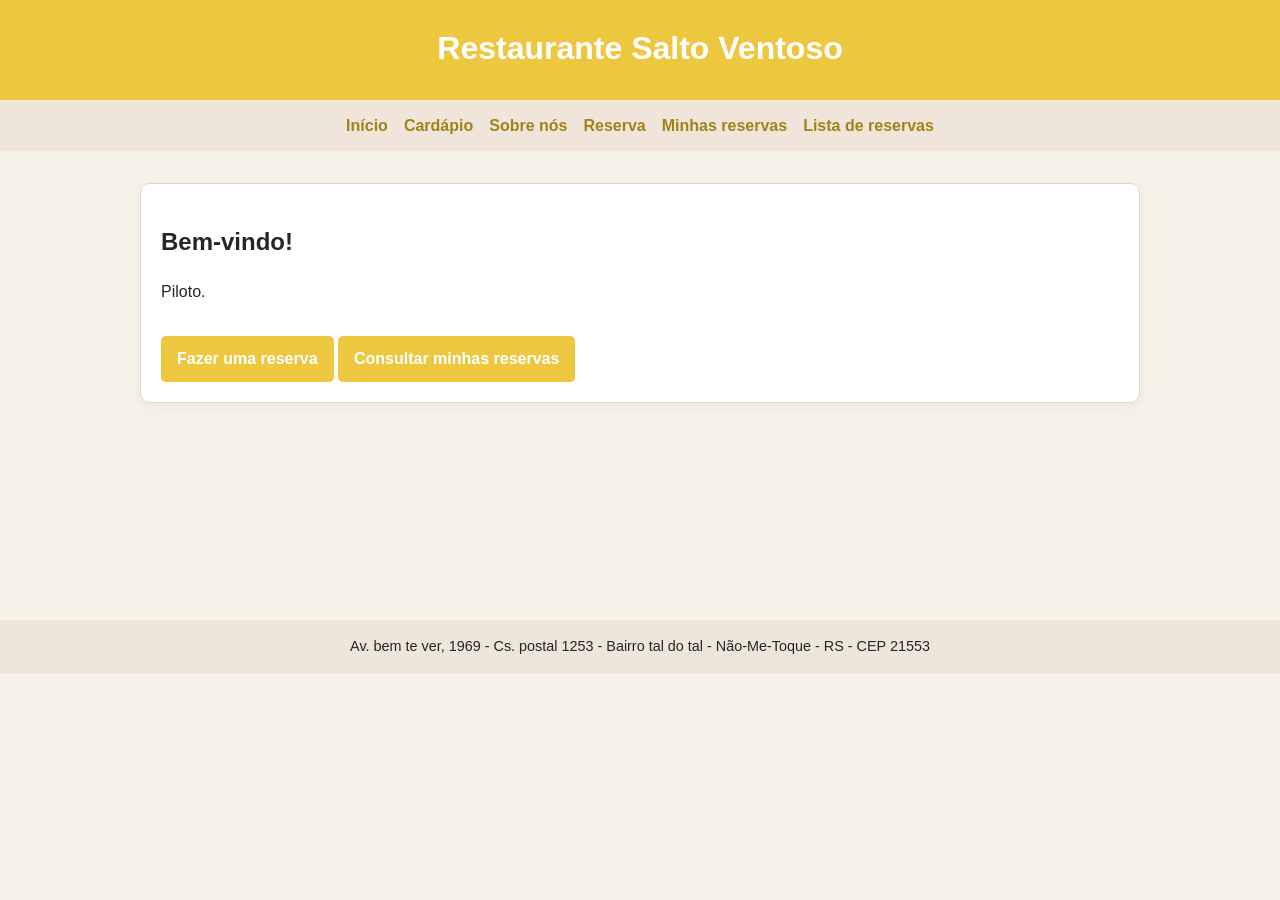
<file: frontend/index.html>
<!DOCTYPE html>
<html lang="pt-br">
<head>
    <meta charset="UTF-8">
    <meta name="viewport" content="width=device-width, initial-scale=1">
    <title>Restaurante Salto Ventoso</title>
    <link rel="stylesheet" href="style.css">
</head>
<body>
    <header>
        <h1>Restaurante Salto Ventoso</h1>
    </header>
    <nav aria-label="Navegação principal">
        <a href="index.html">Início</a>
        <a href="cardapio.html">Cardápio</a>
        <a href="sobre.html">Sobre nós</a>
        <a href="reserva.html">Reserva</a>
        <a href="consultar.html">Minhas reservas</a>
        <a href="login-admin.html">Lista de reservas</a>
    </nav>
    <main>

        <section class="card">
            <h2>Bem-vindo!</h2>
            <p>Piloto.</p>
            <a class="link-button" href="reserva.html">Fazer uma reserva</a>
            <a class="link-button" href="consultar.html">Consultar minhas reservas</a>
        </section>

    </main>
    <footer>Av. bem te ver, 1969 - Cs. postal 1253 - Bairro tal do tal - Não-Me-Toque - RS - CEP 21553</footer>

</body>
</html>
</file>
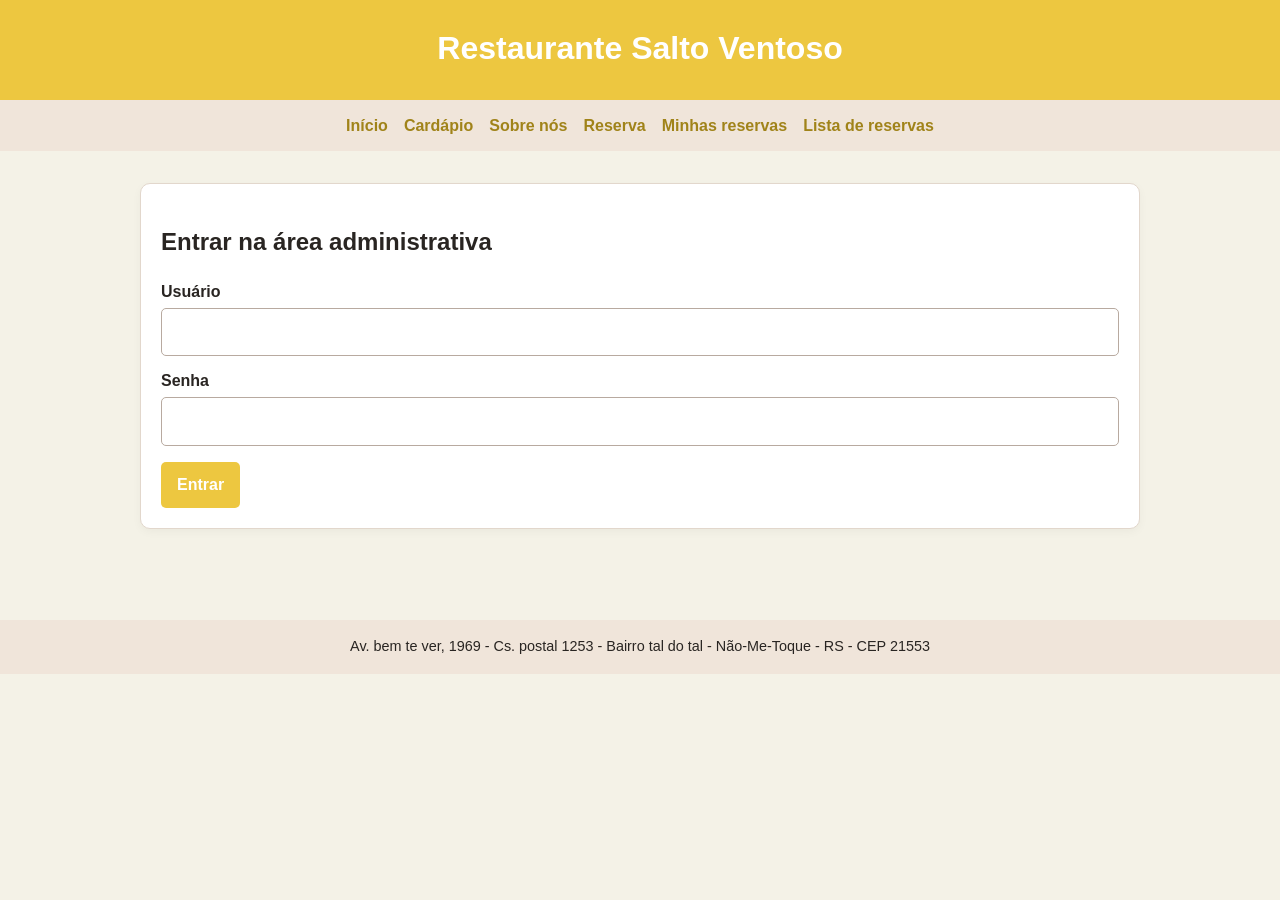
<file: frontend/admin.html>
<!DOCTYPE html>
<html lang="pt-br">
<head>
    <meta charset="UTF-8">
    <meta name="viewport" content="width=device-width, initial-scale=1">
    <title>Área administrativa</title>
    <link rel="stylesheet" href="style.css">
</head>
<body data-profile="admin">
    <header>
        <h1>Restaurante Salto Ventoso</h1>
    </header>
    <nav aria-label="Navegação principal">
        <a href="index.html">Início</a>
        <a href="cardapio.html">Cardápio</a>
        <a href="sobre.html">Sobre nós</a>
        <a href="reserva.html">Reserva</a>
        <a href="consultar.html">Minhas reservas</a>
        <a href="login-admin.html">Lista de reservas</a>
    </nav>
    <main>

        <section class="card">
            <h2>Área administrativa</h2>
            <p>O administrador pode consultar, editar e cancelar qualquer reserva.</p>
            <button type="button" class="secundario" id="sairAdmin">Sair da área administrativa</button>
        </section>

        <section class="card">
            <h2>Reservas cadastradas</h2>
            <div id="mensagemReservas" class="mensagem" role="status" hidden></div>
            <div class="table-wrap">
                <table>
                    <thead>
                        <tr><th>ID</th><th>Cliente</th><th>Telefone</th><th>Data</th><th>Mesa</th><th>Ações</th></tr>
                    </thead>
                    <tbody id="corpoReservas">
                        <tr><td colspan="6">Carregando...</td></tr>
                    </tbody>
                </table>
            </div>
        </section>
        <section class="card" id="painelEdicao" hidden>
            <h2>Editar reserva</h2>
            <form id="formEditarReserva">
                <label for="nomeEdicao">Nome</label>
                <input id="nomeEdicao" maxlength="70" required>
                <label for="telefoneEdicao">Telefone</label>
                <input id="telefoneEdicao" inputmode="tel" required>
                <label for="dataEdicao">Data</label>
                <input id="dataEdicao" type="date" required>
                <label for="mesaEdicao">Mesa</label>
                <select id="mesaEdicao"><option value="">Sem preferência de mesa</option></select>
                <button type="submit">Salvar alteração</button>
                <button type="button" class="secundario" id="cancelarEdicao">Fechar sem salvar</button>
            </form>
        </section>

    </main>
     <footer>Av. bem te ver, 1969 - Cs. postal 1253 - Bairro tal do tal - Não-Me-Toque - RS - CEP 21553</footer>

    <script src="js/api.js"></script>
<script src="js/gerenciar-reservas.js"></script>
</body>
</html>
</file>
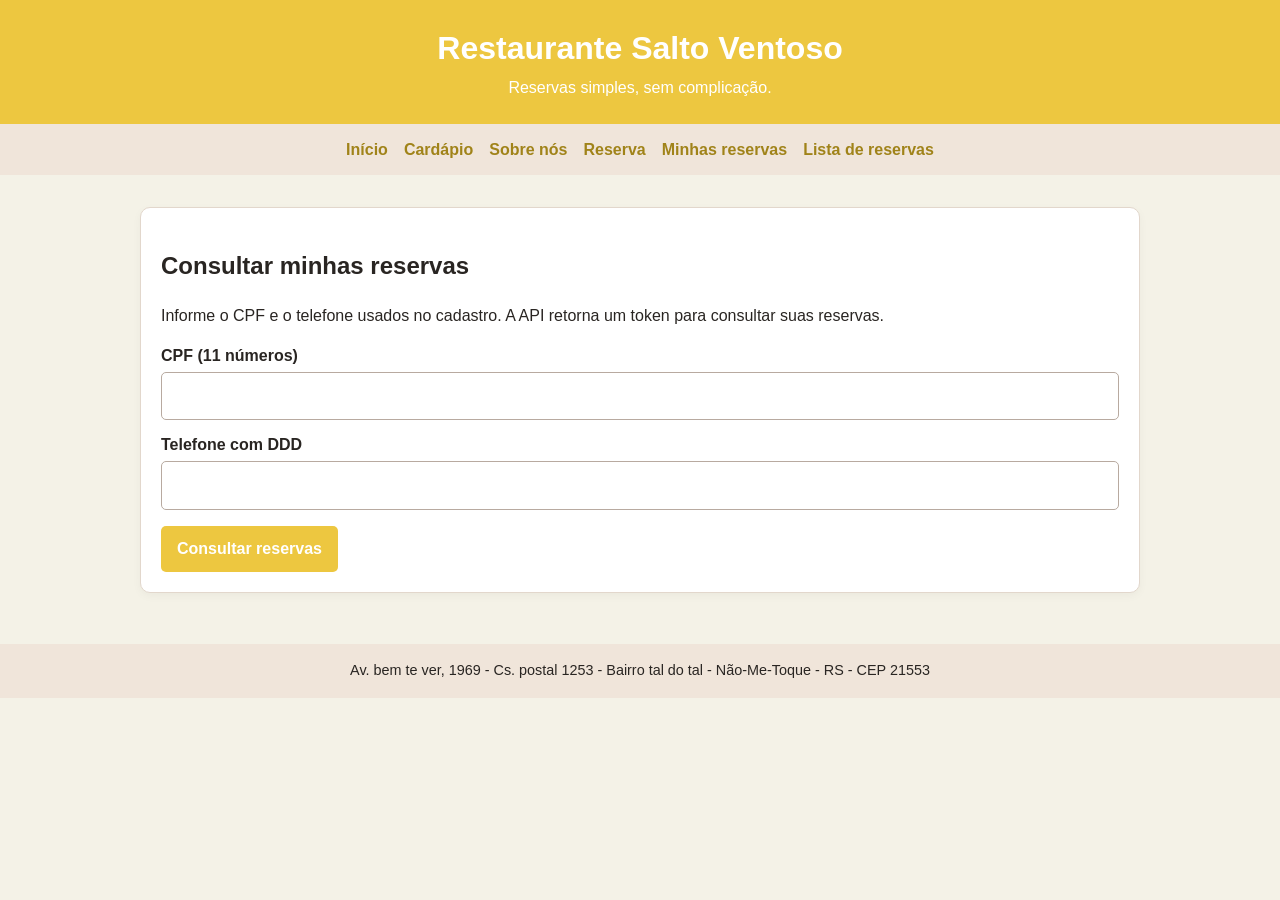
<file: frontend/consultar.html>
<!DOCTYPE html>
<html lang="pt-br">
<head>
    <meta charset="UTF-8">
    <meta name="viewport" content="width=device-width, initial-scale=1">
    <title>Minhas reservas | Restaurante Salto Ventoso</title>
    <link rel="stylesheet" href="style.css">
</head>
<body data-profile="cliente">
    <header>
        <h1>Restaurante Salto Ventoso</h1>
        <p>Reservas simples, sem complicação.</p>
    </header>
    <nav aria-label="Navegação principal">
        <a href="index.html">Início</a>
        <a href="cardapio.html">Cardápio</a>
        <a href="sobre.html">Sobre nós</a>
        <a href="reserva.html">Reserva</a>
        <a href="consultar.html">Minhas reservas</a>
        <a href="login-admin.html">Lista de reservas</a>
    </nav>
    <main>

        <section class="card">
            <h2>Consultar minhas reservas</h2>
            <p>Informe o CPF e o telefone usados no cadastro. A API retorna um token para consultar suas reservas.</p>
            <div id="mensagemLoginCliente" class="mensagem" role="status" hidden></div>
            <form id="formLoginCliente">
                <label for="cpfCliente">CPF (11 números)</label>
                <input id="cpfCliente" name="cpf" inputmode="numeric" maxlength="14" required>
                <label for="telefoneCliente">Telefone com DDD</label>
                <input id="telefoneCliente" name="telefone" inputmode="tel" required>
                <button type="submit">Consultar reservas</button>
            </form>
            <section id="painelCliente" hidden>
                <p>Você está autenticado como cliente. A lista mostra somente as suas reservas.</p>
                <button type="button" class="secundario" id="sairCliente">Sair da consulta</button>
            </section>
        </section>

        <div id="painelListaCliente" hidden>
        <section class="card">
            <h2>Reservas cadastradas</h2>
            <p class="pequeno-texto">A lista é carregada pela API usando o token da sessão.</p>
            <div id="mensagemReservas" class="mensagem" role="status" hidden></div>
            <div class="table-wrap">
                <table>
                    <thead>
                        <tr><th>ID</th><th>Cliente</th><th>Telefone</th><th>Data</th><th>Mesa</th><th>Ações</th></tr>
                    </thead>
                    <tbody id="corpoReservas">
                        <tr><td colspan="6">Carregando...</td></tr>
                    </tbody>
                </table>
            </div>
        </section>
        <section class="card" id="painelEdicao" hidden>
            <h2>Editar reserva</h2>
            <form id="formEditarReserva">
                <label for="nomeEdicao">Nome</label>
                <input id="nomeEdicao" maxlength="70" required>
                <label for="telefoneEdicao">Telefone</label>
                <input id="telefoneEdicao" inputmode="tel" required>
                <label for="dataEdicao">Data</label>
                <input id="dataEdicao" type="date" required>
                <label for="mesaEdicao">Mesa</label>
                <select id="mesaEdicao"><option value="">Sem preferência de mesa</option></select>
                <button type="submit">Salvar alteração</button>
                <button type="button" class="secundario" id="cancelarEdicao">Fechar sem salvar</button>
            </form>
        </section>
        </div>

    </main>
     <footer>Av. bem te ver, 1969 - Cs. postal 1253 - Bairro tal do tal - Não-Me-Toque - RS - CEP 21553</footer>

    <script src="js/api.js"></script>
<script src="js/consultar.js"></script>
<script src="js/gerenciar-reservas.js"></script>
</body>
</html>
</file>
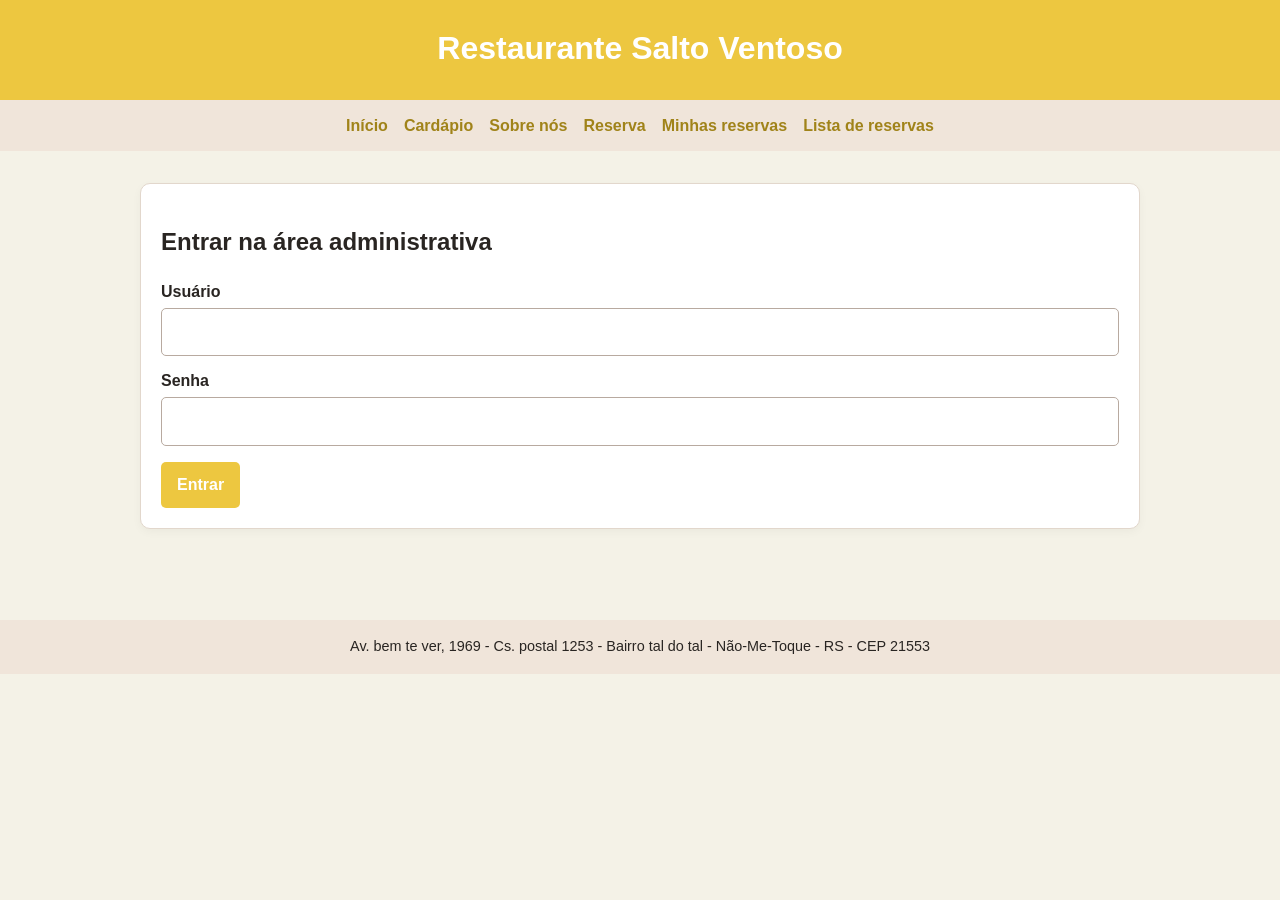
<file: frontend/login-admin.html>
<!DOCTYPE html>
<html lang="pt-br">
<head>
    <meta charset="UTF-8">
    <meta name="viewport" content="width=device-width, initial-scale=1">
    <title>Restaurante Salto Ventoso</title>
    <link rel="stylesheet" href="style.css">
</head>
<body>
    <header>
        <h1>Restaurante Salto Ventoso</h1>
    </header>
    <nav aria-label="Navegação principal">
        <a href="index.html">Início</a>
        <a href="cardapio.html">Cardápio</a>
        <a href="sobre.html">Sobre nós</a>
        <a href="reserva.html">Reserva</a>
        <a href="consultar.html">Minhas reservas</a>
        <a href="login-admin.html">Lista de reservas</a>
    </nav>
    <main>

        <section class="card">
            <h2>Entrar na área administrativa</h2> <!--API valida as credenciais e entrega um token administrativo -->
            <div id="mensagemLoginAdmin" class="mensagem" role="status" hidden></div>
            <form id="formLoginAdmin">
                <label for="usuarioAdmin">Usuário</label>
                <input id="usuarioAdmin" name="usuario" autocomplete="username" required>
                <label for="senhaAdmin">Senha</label>
                <input id="senhaAdmin" name="senha" type="password" autocomplete="current-password" required>
                <button type="submit">Entrar</button>
            </form>

    </main>
    <footer>Av. bem te ver, 1969 - Cs. postal 1253 - Bairro tal do tal - Não-Me-Toque - RS - CEP 21553</footer>
<script src="js/api.js"></script>
<script src="js/login-admin.js"></script>
</body>
</html>
</file>
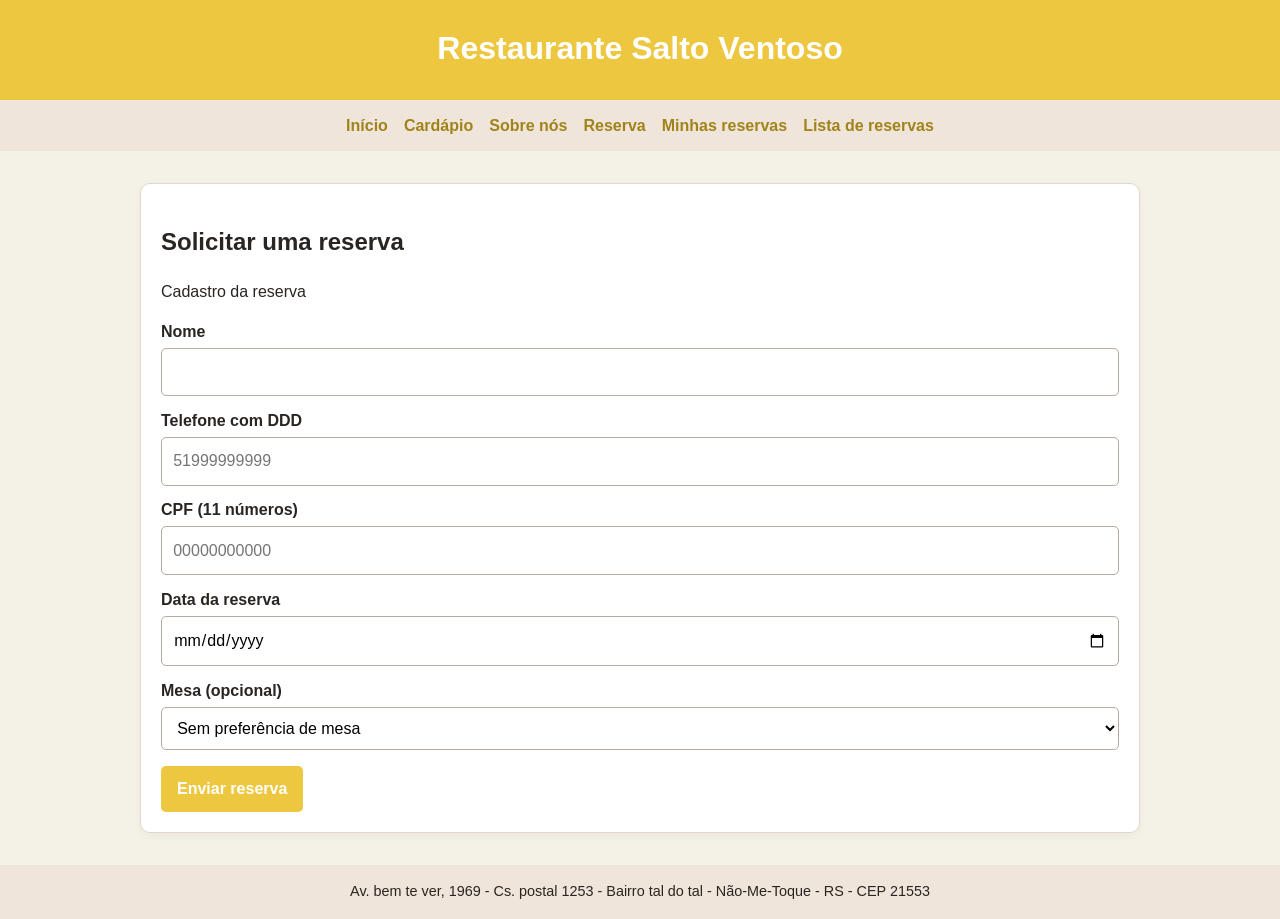
<file: frontend/reserva.html>
<!DOCTYPE html>
<html lang="pt-br">
<head>
    <meta charset="UTF-8">
    <meta name="viewport" content="width=device-width, initial-scale=1">
    <title>Restaurante Salto Ventoso</title>
    <link rel="stylesheet" href="style.css">
</head>
<body>
    <header>
        <h1>Restaurante Salto Ventoso</h1>
    </header>
    <nav aria-label="Navegação principal">
        <a href="index.html">Início</a>
        <a href="cardapio.html">Cardápio</a>
        <a href="sobre.html">Sobre nós</a>
        <a href="reserva.html">Reserva</a>
        <a href="consultar.html">Minhas reservas</a>
        <a href="login-admin.html">Lista de reservas</a>
    </nav>
    <main>

        <section class="card">
            <h2>Solicitar uma reserva</h2>
            <p>Cadastro da reserva</p> <!--Manda em json pra api-->
            <div id="mensagemReserva" class="mensagem" role="status" hidden></div>
            <form id="formReserva">
                <label for="nomeReserva">Nome</label>
                <input id="nomeReserva" name="nome" maxlength="70" autocomplete="name" required>

                <label for="telefoneReserva">Telefone com DDD</label>
                <input id="telefoneReserva" name="telefone" inputmode="tel" placeholder="51999999999" required>

                <label for="cpfReserva">CPF (11 números)</label>
                <input id="cpfReserva" name="cpf" inputmode="numeric" maxlength="14" placeholder="00000000000" required>

                <label for="dataReserva">Data da reserva</label>
                <input id="dataReserva" name="data" type="date" required>

                <label for="idmesa">Mesa (opcional)</label>
                <select id="idmesa" name="idmesa">
                    <option value="">Sem preferência de mesa</option>
                </select>

                <button type="submit">Enviar reserva</button>
            </form>
        </section>
        
    </main>
    <footer>Av. bem te ver, 1969 - Cs. postal 1253 - Bairro tal do tal - Não-Me-Toque - RS - CEP 21553</footer>

    <script src="js/api.js"></script>
<script src="js/reserva.js"></script>
</body>
</html>
</file>
<file: frontend/style.css>
* {
    box-sizing: border-box;
}

:root {
    --cor-principal: #edc740;
    --cor-principal-escura: #a08319;
    --cor-fundo: #f4f2e7;
    --cor-texto: #292522;
    --cor-borda: #e2d7cc;
    --cor-sucesso: #176b3a;
    --cor-erro: #a12622;
}

body {
    margin: 0;
    background: var(--cor-fundo);
    color: var(--cor-texto);
    font-family: Arial, Helvetica, sans-serif;
    line-height: 1.5;
}

header {
    padding: 1.5rem 1rem;
    background: var(--cor-principal);
    color: #fff;
    text-align: center;
}

header h1 {
    margin: 0 0 .25rem;
}

header p {
    margin: 0;
}

nav {
    display: flex;
    flex-wrap: wrap;
    justify-content: center;
    gap: .5rem 1rem;
    padding: .85rem 1rem;
    background: #f0e5da;
}

nav a {
    color: var(--cor-principal-escura);
    font-weight: 700;
    text-decoration: none;
}

nav a:hover,
nav a:focus {
    text-decoration: underline;
}

main {
    width: min(100% - 2rem, 1000px);
    margin: 2rem auto;
    min-height: 45vh;
}

.card {
    padding: 1.25rem;
    margin: 1rem 0;
    background: #fff;
    border: 1px solid var(--cor-borda);
    border-radius: 10px;
    box-shadow: 0 3px 10px rgb(0 0 0 / 4%);
}

.grid {
    display: grid;
    grid-template-columns: repeat(auto-fit, minmax(220px, 1fr));
    gap: 1rem;
}

label {
    display: block;
    margin: .8rem 0 .25rem;
    font-weight: 700;
}

input,
select,
button {
    font: inherit;
}

input,
select {
    width: 100%;
    padding: .7rem;
    border: 1px solid #b8aaa0;
    border-radius: 5px;
    background: #fff;
}

button,
.link-button {
    display: inline-block;
    margin-top: 1rem;
    padding: .7rem 1rem;
    border: 0;
    border-radius: 5px;
    background: var(--cor-principal);
    color: #fff;
    cursor: pointer;
    font-weight: 700;
    text-decoration: none;
}

button:hover,
.link-button:hover {
    background: var(--cor-principal-escura);
}

button.secundario {
    background: #5d5752;
}

button.perigo {
    background: #a12622;
}

button.pequeno {
    padding: .35rem .55rem;
    margin: .15rem;
    font-size: .9rem;
}

.mensagem {
    padding: .75rem;
    margin: 1rem 0;
    border-radius: 5px;
    background: #f1eee9;
}

.mensagem.sucesso {
    color: var(--cor-sucesso);
    background: #e8f5ec;
}

.mensagem.erro {
    color: var(--cor-erro);
    background: #fff0ef;
}

[hidden] {
    display: none !important;
}

.table-wrap {
    width: 100%;
    overflow-x: auto;
}

table {
    width: 100%;
    border-collapse: collapse;
    background: #fff;
}

th,
td {
    padding: .7rem;
    border: 1px solid var(--cor-borda);
    text-align: left;
    vertical-align: top;
}

th {
    background: #f0e5da;
}

footer {
    padding: 1rem;
    margin-top: 2rem;
    background: #f0e5da;
    text-align: center;
    font-size: .9rem;
}

.pequeno-texto {
    color: #625b55;
    font-size: .9rem;
}

.acoes {
    white-space: nowrap;
}

@media (max-width: 600px) {
    main {
        width: min(100% - 1rem, 1000px);
        margin: 1rem auto;
    }

    .card {
        padding: .9rem;
    }

    nav {
        justify-content: flex-start;
    }
}
</file>
